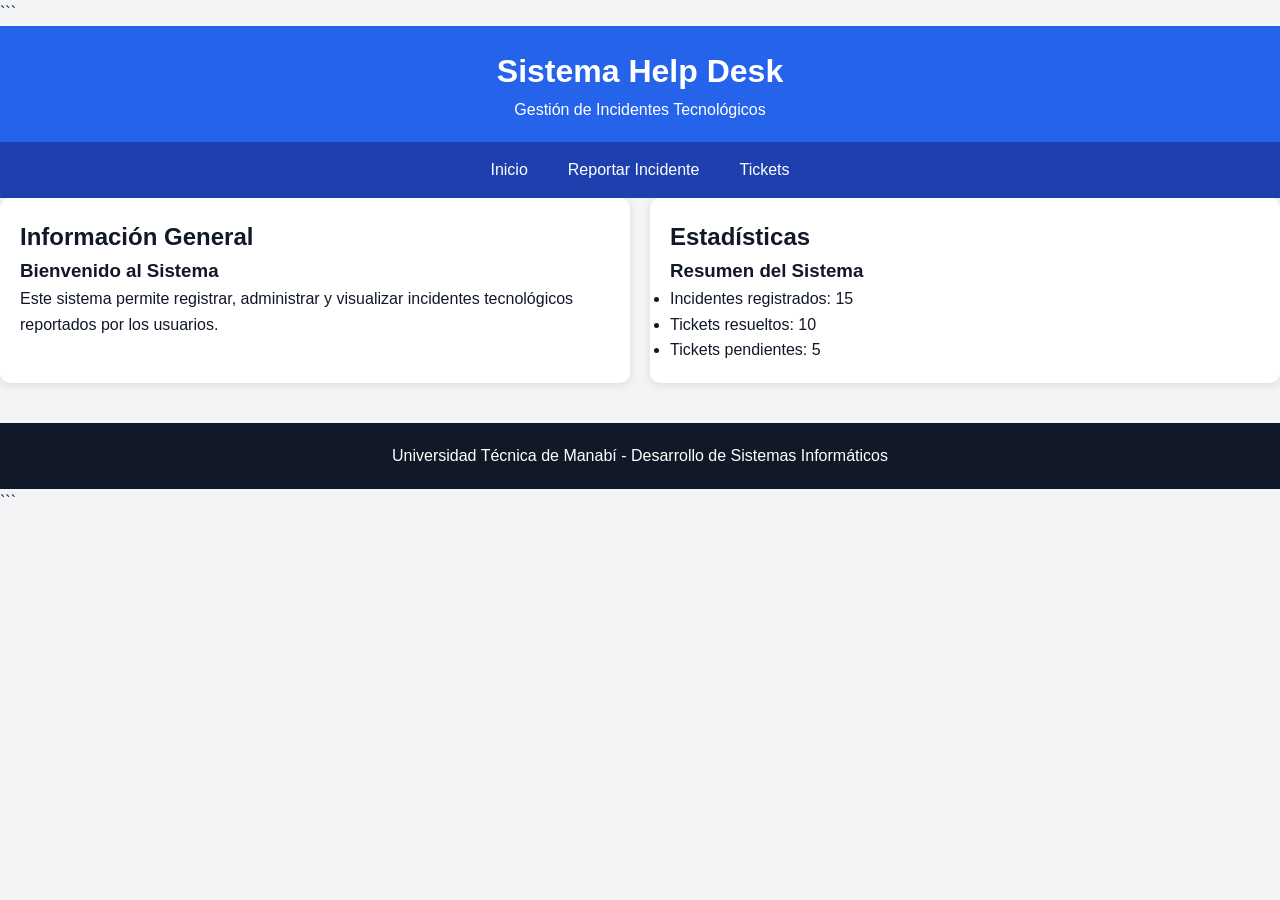
<file: index.html>
<!DOCTYPE html>

<html lang="es">
<head>
    <meta charset="UTF-8">
    <meta name="viewport" content="width=device-width, initial-scale=1.0">
    <title>Help Desk - Inicio</title>
    <link rel="stylesheet" href="style.css">
</head>
<body>

```
<header>
    <h1>Sistema Help Desk</h1>
    <p>Gestión de Incidentes Tecnológicos</p>
</header>

<nav>
    <ul>
        <li><a href="index.html">Inicio</a></li>
        <li><a href="reportar.html">Reportar Incidente</a></li>
        <li><a href="tickets.html">Tickets</a></li>
    </ul>
</nav>

<main class="dashboard">

    <section class="card">
        <h2>Información General</h2>

        <article>
            <h3>Bienvenido al Sistema</h3>

            <p>
                Este sistema permite registrar, administrar y visualizar
                incidentes tecnológicos reportados por los usuarios.
            </p>
        </article>
    </section>

    <section class="card">
        <h2>Estadísticas</h2>

        <article>
            <h3>Resumen del Sistema</h3>

            <ul>
                <li>Incidentes registrados: 15</li>
                <li>Tickets resueltos: 10</li>
                <li>Tickets pendientes: 5</li>
            </ul>
        </article>
    </section>

</main>

<footer>
    <p>Universidad Técnica de Manabí - Desarrollo de Sistemas Informáticos</p>
</footer>
```

</body>
</html>
</file>
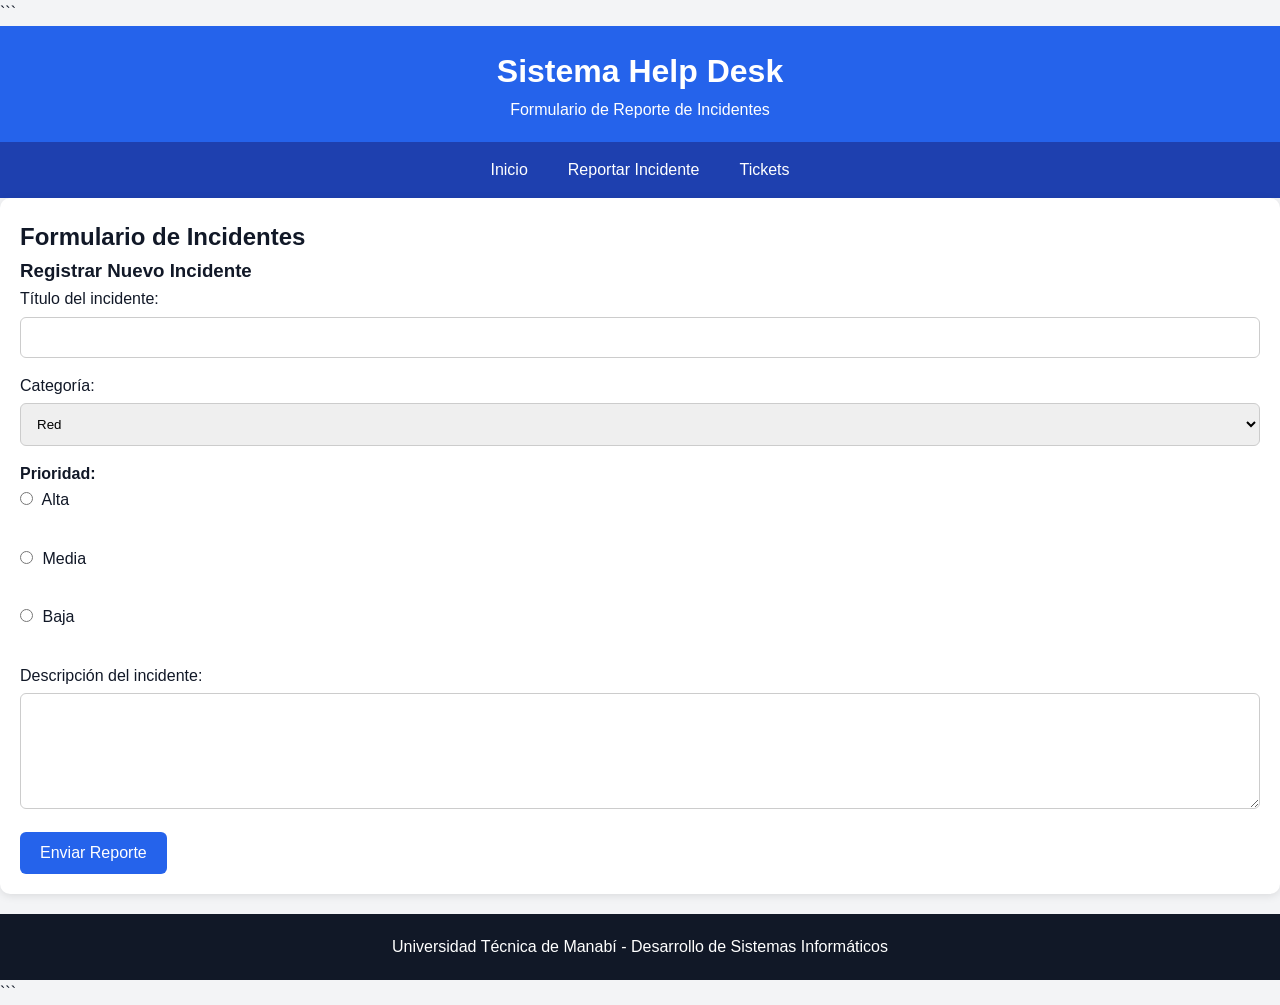
<file: reportar.html>
<!DOCTYPE html>

<html lang="es">
<head>
    <meta charset="UTF-8">
    <meta name="viewport" content="width=device-width, initial-scale=1.0">
    <title>Reportar Incidente</title>
    <link rel="stylesheet" href="style.css">
</head>
<body>

```
<header>
    <h1>Sistema Help Desk</h1>
    <p>Formulario de Reporte de Incidentes</p>
</header>

<nav>
    <ul>
        <li><a href="index.html">Inicio</a></li>
        <li><a href="reportar.html">Reportar Incidente</a></li>
        <li><a href="tickets.html">Tickets</a></li>
    </ul>
</nav>

<main>

    <section class="card">

        <h2>Formulario de Incidentes</h2>

        <article>

            <h3>Registrar Nuevo Incidente</h3>

            <form>

                <label for="titulo">Título del incidente:</label>
                <input type="text" id="titulo" name="titulo">

                <label for="categoria">Categoría:</label>
                <select id="categoria" name="categoria">
                    <option>Red</option>
                    <option>Hardware</option>
                    <option>Software</option>
                </select>

                <p><strong>Prioridad:</strong></p>

                <input type="radio" id="alta" name="prioridad">
                <label for="alta">Alta</label>

                <br><br>

                <input type="radio" id="media" name="prioridad">
                <label for="media">Media</label>

                <br><br>

                <input type="radio" id="baja" name="prioridad">
                <label for="baja">Baja</label>

                <br><br>

                <label for="descripcion">Descripción del incidente:</label>

                <textarea id="descripcion" name="descripcion" rows="6"></textarea>

                <button type="submit" class="btn-primario">
                    Enviar Reporte
                </button>

            </form>

        </article>

    </section>

</main>

<footer>
    <p>Universidad Técnica de Manabí - Desarrollo de Sistemas Informáticos</p>
</footer>
```

</body>
</html>
</file>
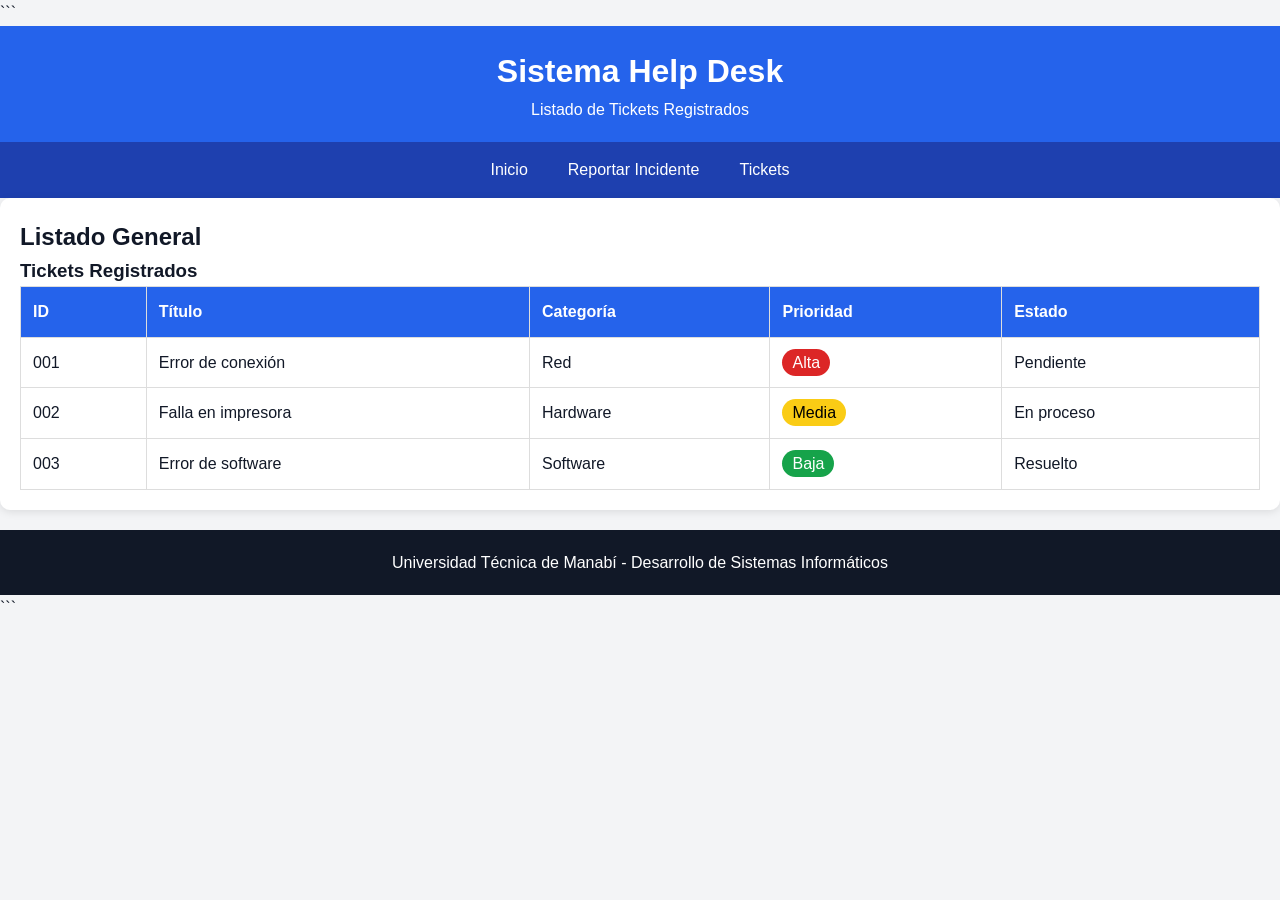
<file: tickets.html>
<!DOCTYPE html>

<html lang="es">
<head>
    <meta charset="UTF-8">
    <meta name="viewport" content="width=device-width, initial-scale=1.0">
    <title>Tickets Registrados</title>
    <link rel="stylesheet" href="style.css">
</head>
<body>

```
<header>
    <h1>Sistema Help Desk</h1>
    <p>Listado de Tickets Registrados</p>
</header>

<nav>
    <ul>
        <li><a href="index.html">Inicio</a></li>
        <li><a href="reportar.html">Reportar Incidente</a></li>
        <li><a href="tickets.html">Tickets</a></li>
    </ul>
</nav>

<main>

    <section class="card">

        <h2>Listado General</h2>

        <article>

            <h3>Tickets Registrados</h3>

            <table>

                <tr>
                    <th>ID</th>
                    <th>Título</th>
                    <th>Categoría</th>
                    <th>Prioridad</th>
                    <th>Estado</th>
                </tr>

                <tr>
                    <td>001</td>
                    <td>Error de conexión</td>
                    <td>Red</td>
                    <td><span class="badge-alta">Alta</span></td>
                    <td>Pendiente</td>
                </tr>

                <tr>
                    <td>002</td>
                    <td>Falla en impresora</td>
                    <td>Hardware</td>
                    <td><span class="badge-media">Media</span></td>
                    <td>En proceso</td>
                </tr>

                <tr>
                    <td>003</td>
                    <td>Error de software</td>
                    <td>Software</td>
                    <td><span class="badge-baja">Baja</span></td>
                    <td>Resuelto</td>
                </tr>

            </table>

        </article>

    </section>

</main>

<footer>
    <p>Universidad Técnica de Manabí - Desarrollo de Sistemas Informáticos</p>
</footer>
```

</body>
</html>
</file>
<file: style.css>
:root{
--color-primario:#2563eb;
--color-secundario:#6b7280;
--color-exito:#16a34a;
--color-peligro:#dc2626;
--color-advertencia:#facc15;
--color-fondo:#f3f4f6;
--color-texto:#111827;
}

*{
margin:0;
padding:0;
box-sizing:border-box;
}

body{
font-family:Arial, sans-serif;
background:var(--color-fondo);
color:var(--color-texto);
line-height:1.6;
}

/* HEADER */

header{
background:var(--color-primario);
color:white;
text-align:center;
padding:20px;
}

/* NAVBAR */

nav{
background:#1e40af;
}

nav ul{
display:flex;
justify-content:center;
list-style:none;
}

nav li{
margin:0;
}

nav a{
display:block;
color:white;
text-decoration:none;
padding:15px 20px;
}

nav a:hover

/* CONTENIDO */

main{
max-width:1100px;
margin:auto;
padding:20px;
}

/* DASHBOARD GRID */

.dashboard{
display:grid;
grid-template-columns:repeat(auto-fit,minmax(300px,1fr));
gap:20px;
}

/* CARDS */

.card{
background:white;
padding:20px;
border-radius:10px;
margin-bottom:20px;
box-shadow:0 2px 8px rgba(0,0,0,.1);
}

/* BOTONES */

button{
border:none;
cursor:pointer;
padding:12px 20px;
border-radius:6px;
font-size:16px;
}

.btn-primario{
background:var(--color-primario);
color:white;
}

.btn-primario:hover{
opacity:.9;
}

/* FORMULARIOS */

input,
select,
textarea{
width:100%;
padding:12px;
border:1px solid #ccc;
border-radius:6px;
margin-top:5px;
margin-bottom:15px;
}

input:focus,
select:focus,
textarea:focus{
outline:2px solid var(--color-primario);
}

/* RADIO BUTTONS */

input[type="radio"]{
width:auto;
margin-right:5px;
}

input[type="radio"] + label{
display:inline;
}

/* TABLAS */

table{
width:100%;
border-collapse:collapse;
}

th{
background:var(--color-primario);
color:white;
}

th,
td{
padding:12px;
border:1px solid #ddd;
text-align:left;
}

/* BADGES */

.badge-alta{
background:#dc2626;
color:white;
padding:5px 10px;
border-radius:20px;
}

.badge-media{
background:#facc15;
color:black;
padding:5px 10px;
border-radius:20px;
}

.badge-baja{
background:#16a34a;
color:white;
padding:5px 10px;
border-radius:20px;
}

/* FOOTER */

footer{
background:#111827;
color:white;
text-align:center;
padding:20px;
margin-top:20px;
}

/* RESPONSIVE */

@media(max-width:768px){

```
nav ul{
    flex-direction:column;
}

nav a{
    text-align:center;
    border-top:1px solid rgba(255,255,255,.2);
}

table{
    display:block;
    overflow-x:auto;
}

main{
    padding:10px;
}

.dashboard{
    grid-template-columns:1fr;
}
```

}
</file>
